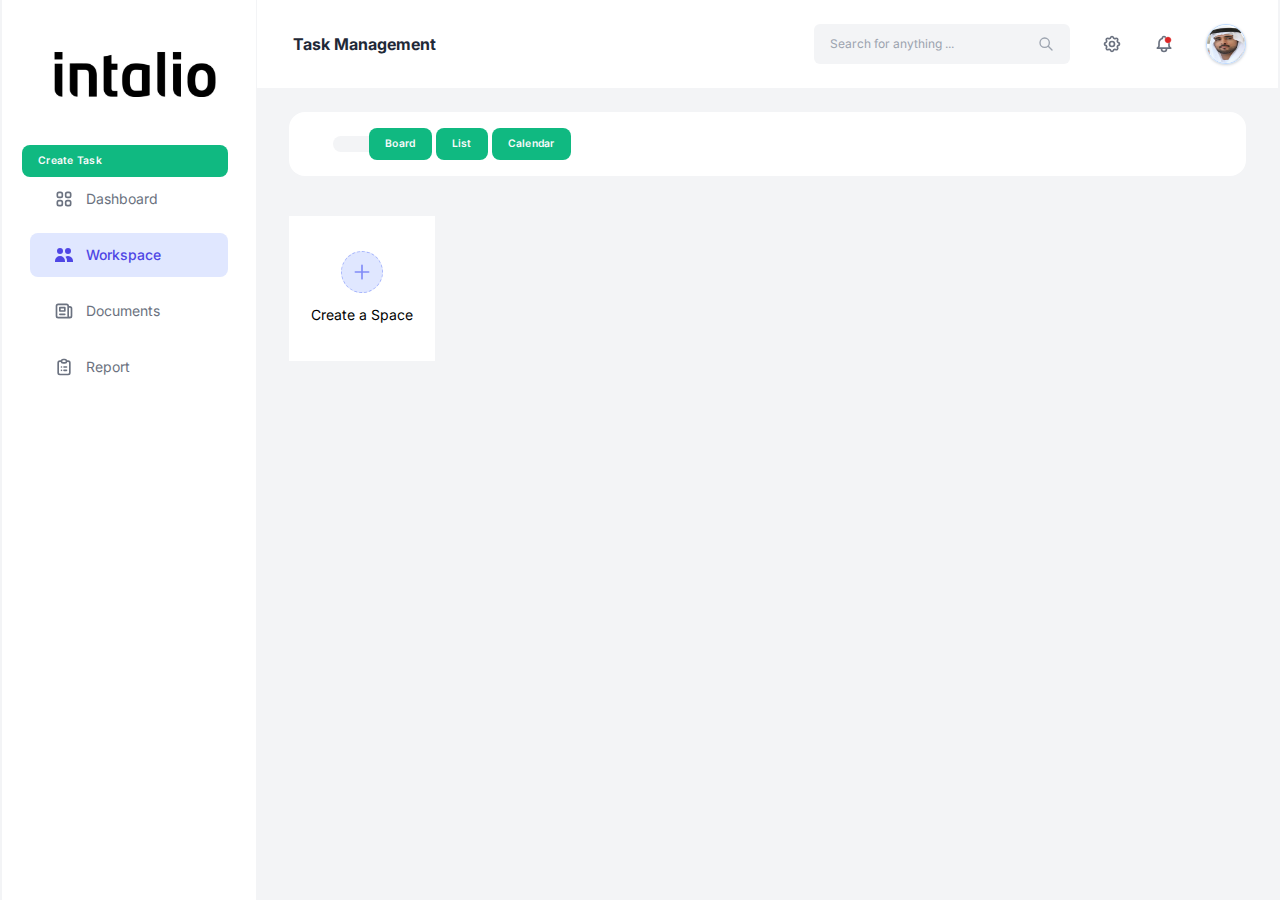
<file: index.html>
<!DOCTYPE html>
<html lang="en">

<head>
    <meta charset="UTF-8">
    <meta http-equiv="X-UA-Compatible" content="IE=edge">
    <meta name="viewport" content="width=device-width, initial-scale=1.0">
    <link rel="stylesheet" href="style/style.css">
    <meta name="author" content="Mazyar">
    <title>Dashboard</title>
</head>

<body class="font-inter grid grid-cols-5 max-w-screen-2xl mx-auto border-x-2 border-gray-100">

    <!-- sidebar -->
    <div class="col-span-1 h-screen px-7 py-8 bg-white border-r border-r-gray-100">
        <div class="font-bold text-lg pl-6 flex items-center space-x-3">
            <span>
                <a href="#" class="logo">
                    <img src="images/Intalio_Logo.jpg" width="170" height="40" alt="">
                  </a>
            </span>
            <span></span>
        </div>

        <div class="mt-12">
            <div
                class="bg-emerald-500 hover:bg-emerald-600 cursor-pointer px-4 py-2  -ml-2 rounded-lg font-semibold text-gray-50 text-xxs self-stretch flex items-center tracking-wide">
                Create Task</div>
            <ul class="flex flex-col space-y-3 text-gray-500  text-sm sidebar-menu">
                <li class="flex space-x-3 items-center px-6 py-3 rounded-lg ">
                    <span>
                        <svg xmlns="http://workspace.svg" class="h-5 w-5" fill="none" viewBox="0 0 24 24"
                            stroke="currentColor">
                            <path stroke-linecap="round" stroke-linejoin="round" stroke-width="2"
                                d="M4 6a2 2 0 012-2h2a2 2 0 012 2v2a2 2 0 01-2 2H6a2 2 0 01-2-2V6zM14 6a2 2 0 012-2h2a2 2 0 012 2v2a2 2 0 01-2 2h-2a2 2 0 01-2-2V6zM4 16a2 2 0 012-2h2a2 2 0 012 2v2a2 2 0 01-2 2H6a2 2 0 01-2-2v-2zM14 16a2 2 0 012-2h2a2 2 0 012 2v2a2 2 0 01-2 2h-2a2 2 0 01-2-2v-2z" />
                        </svg>
                    </span>
                    <span>Dashboard</span>
                </li>
                <li class="flex space-x-3 items-center font-medium text-indigo-600 bg-indigo-100 px-6 py-3 rounded-lg">
                    <span>
                        <svg xmlns="http://www.w3.org/2000/svg" class="h-5 w-5" viewBox="0 0 20 20" fill="currentColor">
                            <path
                                d="M9 6a3 3 0 11-6 0 3 3 0 016 0zM17 6a3 3 0 11-6 0 3 3 0 016 0zM12.93 17c.046-.327.07-.66.07-1a6.97 6.97 0 00-1.5-4.33A5 5 0 0119 16v1h-6.07zM6 11a5 5 0 015 5v1H1v-1a5 5 0 015-5z" />
                        </svg>
                    </span>
                    <span>Workspace</span>
                </li>
               
                <li class="flex space-x-3 items-center px-6 py-3 rounded-lg">
                    <span>
                        <svg xmlns="http://www.w3.org/2000/svg" class="h-5 w-5" fill="none" viewBox="0 0 24 24"
                            stroke="currentColor">
                            <path stroke-linecap="round" stroke-linejoin="round" stroke-width="2"
                                d="M19 20H5a2 2 0 01-2-2V6a2 2 0 012-2h10a2 2 0 012 2v1m2 13a2 2 0 01-2-2V7m2 13a2 2 0 002-2V9a2 2 0 00-2-2h-2m-4-3H9M7 16h6M7 8h6v4H7V8z" />
                        </svg>
                    </span>
                    <span>Documents</span>
                </li>

                <li class="flex space-x-3 items-center px-6 py-3 rounded-lg">
                    <span>
                        <svg xmlns="http://www.w3.org/2000/svg" class="h-5 w-5" fill="none" viewBox="0 0 24 24"
                            stroke="currentColor">
                            <path stroke-linecap="round" stroke-linejoin="round" stroke-width="2"
                                d="M9 5H7a2 2 0 00-2 2v12a2 2 0 002 2h10a2 2 0 002-2V7a2 2 0 00-2-2h-2M9 5a2 2 0 002 2h2a2 2 0 002-2M9 5a2 2 0 012-2h2a2 2 0 012 2m-3 7h3m-3 4h3m-6-4h.01M9 16h.01" />
                        </svg>
                    </span>
                    <span>Report</span>
                </li>

            </ul>
        </div>
    </div>
    <!-- /sidebar -->

    <!-- Main -->
    <div class="col-span-4 bg-gray-100 ">

        <!-- Nav -->
        <nav class="px-8 py-6 bg-white flex items-center justify-between">
            <div class="">
                <span class="text-gray-800 font-bold ml-1">Task Management</span>
            </div>
            <div class="flex items-center text-gray-500 space-x-8">
                <div class="relative items-center content-center flex">
                    <input type="text"
                        class="text-xs bg-gray-100 pl-4 pr-10 py-3 rounded-md w-64 outline-none focus:ring-1"
                        placeholder="Search for anything ...">
                    <span class="text-gray-400 absolute right-4 cursor-pointer">
                        <svg xmlns="http://www.w3.org/2000/svg" class="h-4 w-4" fill="none" viewBox="0 0 24 24"
                            stroke="currentColor">
                            <path stroke-linecap="round" stroke-linejoin="round" stroke-width="2"
                                d="M21 21l-6-6m2-5a7 7 0 11-14 0 7 7 0 0114 0z" />
                        </svg>
                    </span>
                </div>
                <a href="">
                    <svg xmlns="http://www.w3.org/2000/svg" class="h-5 w-5" fill="none" viewBox="0 0 24 24"
                        stroke="currentColor">
                        <path stroke-linecap="round" stroke-linejoin="round" stroke-width="2"
                            d="M10.325 4.317c.426-1.756 2.924-1.756 3.35 0a1.724 1.724 0 002.573 1.066c1.543-.94 3.31.826 2.37 2.37a1.724 1.724 0 001.065 2.572c1.756.426 1.756 2.924 0 3.35a1.724 1.724 0 00-1.066 2.573c.94 1.543-.826 3.31-2.37 2.37a1.724 1.724 0 00-2.572 1.065c-.426 1.756-2.924 1.756-3.35 0a1.724 1.724 0 00-2.573-1.066c-1.543.94-3.31-.826-2.37-2.37a1.724 1.724 0 00-1.065-2.572c-1.756-.426-1.756-2.924 0-3.35a1.724 1.724 0 001.066-2.573c-.94-1.543.826-3.31 2.37-2.37.996.608 2.296.07 2.572-1.065z" />
                        <path stroke-linecap="round" stroke-linejoin="round" stroke-width="2"
                            d="M15 12a3 3 0 11-6 0 3 3 0 016 0z" />
                    </svg>
                </a>
                <a href="#" class="relative h-5 w-5">
                    <svg xmlns="http://www.w3.org/2000/svg" class="h-5 w-5" fill="none" viewBox="0 0 24 24"
                        stroke="currentColor">
                        <path stroke-linecap="round" stroke-linejoin="round" stroke-width="2"
                            d="M15 17h5l-1.405-1.405A2.032 2.032 0 0118 14.158V11a6.002 6.002 0 00-4-5.659V5a2 2 0 10-4 0v.341C7.67 6.165 6 8.388 6 11v3.159c0 .538-.214 1.055-.595 1.436L4 17h5m6 0v1a3 3 0 11-6 0v-1m6 0H9" />
                    </svg>
                    <svg xmlns="http://www.w3.org/2000/svg" class="h-2 w-2 fill-red-600 top-0.5 right-0.5 absolute stroke stroke-white" viewBox="0 0 24 24">
                        <path d="M12 2C6.47 2 2 6.47 2 12s4.47 10 10 10 10-4.47 10-10S17.53 2 12 2z"></path>
                    </svg>
                </a>
                <a href="#" class="">
                    <img class="rounded-full w-10 h-10 border shadow shadow-gray-300 border-blue-200"
                        src="images/image.jpg" alt="" srcset="">
                </a>
            </div>
        </nav>
        <!-- /Nav -->

        <!-- Main Section -->
        <section class="px-8 py-6">
            <!-- attendance -->
            <div class="bg-white rounded-2xl w-full px-6 py-4 flex items-center text-gray-800 justify-between ">
                <div class="flex items-center ">
                    <div>
                    </div>
                    <div class="bg-gray-100 px-5 pr-6 py-2 ml-5 rounded-l-lg font-semibold text-gray-700">
                    </div>
                    <div
                        class="bg-emerald-500 hover:bg-emerald-600 cursor-pointer px-4 py-2  -ml-2 rounded-lg font-semibold text-gray-50 text-xxs self-stretch flex items-center tracking-wide">
                        Board</div>
                        &nbsp;&nbsp;&nbsp;
                        <div
                        class="bg-emerald-500 hover:bg-emerald-600 cursor-pointer px-4 py-2  -ml-2 rounded-lg font-semibold text-gray-50 text-xxs self-stretch flex items-center tracking-wide">
                        List</div>
                        &nbsp;&nbsp;&nbsp;
                        <div
                        class="bg-emerald-500 hover:bg-emerald-600 cursor-pointer px-4 py-2  -ml-2 rounded-lg font-semibold text-gray-50 text-xxs self-stretch flex items-center tracking-wide">
                        Calendar</div>
                    <div class="ml-12 flex items-center self-stretch ">
                        <div
                            class="">
                            <span class="text-xxs font-semibold inline-flex items-center">
                               
                            </span>
                            <span>
                               
                            </span>
                        </div>

                    </div>
                </div>

                <div class="">
                    <span>
    
                    </span>
                    <span>
                    </span>
                </div>
            </div>
            <!-- /attendance -->


            <section class="grid grid-cols-3 gap-x-6 mt-6">

                <!-- Members -->
                <section class="col-span-2">
                    <div class="text-xs flex items-center justify-between w-full">
                        <span class=""></span>
                        <a href="" class=""></a>
                    </div>

                    <div class="grid grid-cols-4 gap-x-4 mt-4 ">
                        <div
                            class="aspect-square position center bg-white flex justify-center items-center flex-col text-indigo-900 text-sm
                            hover:shadow hover:text-indigo-500 hover:font-medium cursor-pointer group">
                            <span
                                class="bg-indigo-100 rounded-full group-hover:text-indigo-500  text-indigo-400 p-2.5 border border-indigo-300  border-dashed mb-3">
                                <svg xmlns="http://www.w3.org/2000/svg" class="h-5 w-5" fill="none" viewBox="0 0 24 24"
                                    stroke="currentColor">
                                    <path stroke-linecap="round" stroke-linejoin="round" stroke-width="2"
                                        d="M12 4v16m8-8H4" />
                                </svg>
                            </span>
                        <a href="workspace.html">Create a Space</a>
                        </div>

                        

                    </div>
                </section>
                <!-- /profile -->

            </section>
            <!-- /Main Section -->

    </div>
    <!-- /Main -->

</body>

</html>
</file>
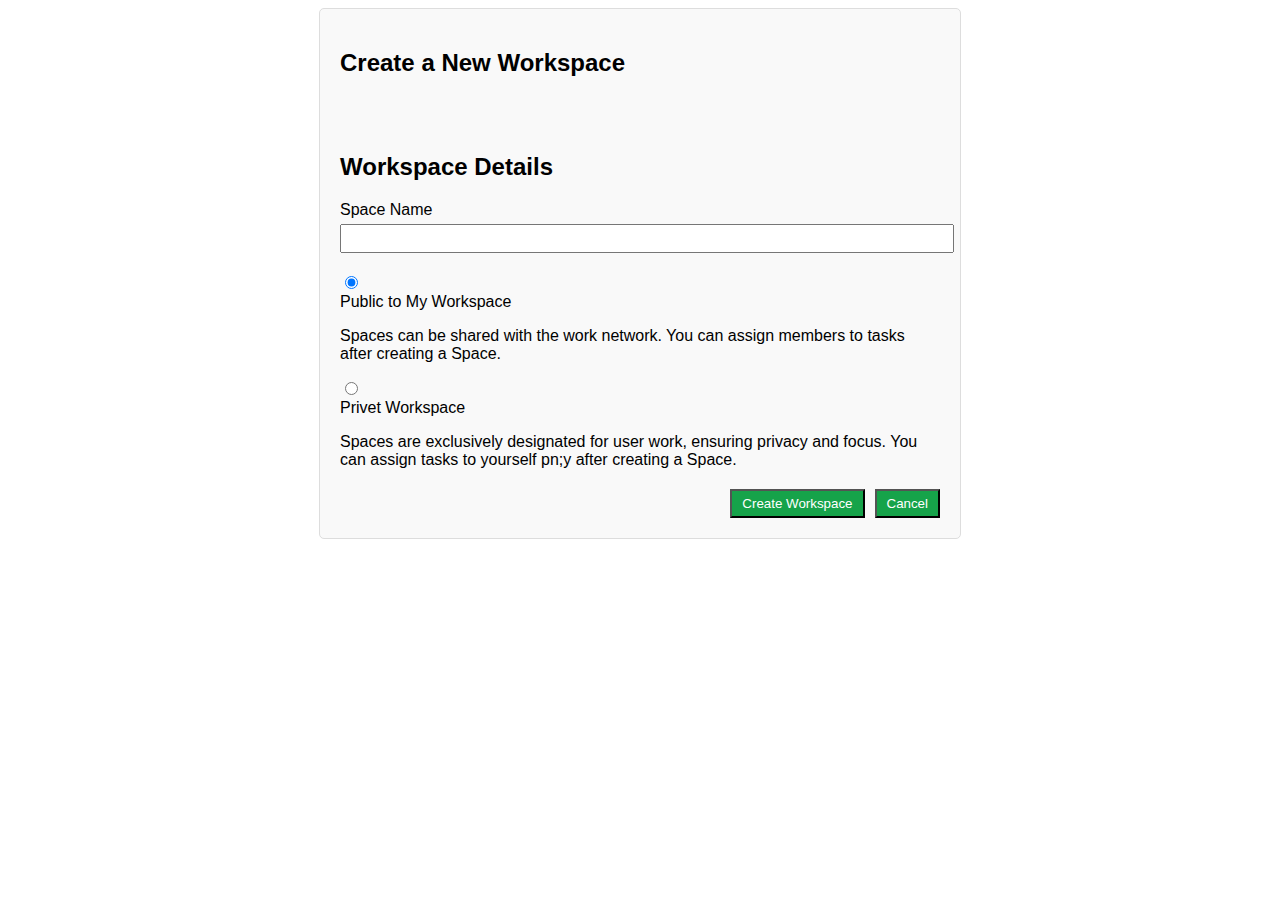
<file: workspace.html>
<!DOCTYPE html>
<html lang="en">

<head>
    <link rel="stylesheet" href="workspace.css">
    <title>Dashboard</title>
    </head>

<div class="container">
    <h2>Create a New Workspace</h2>
    <br>
    <br>
    <h2>Workspace Details</h2>
    <form>
       <label for="space-name">Space Name</label>
       <input type="text" id="space-name" name="space-name" required>
       <div class="workspace-type">
         <input type="radio" id="public" name="workspace-type" value="public" checked>
         <label for="public">Public to My Workspace</label><p>Spaces can be shared with the work network. You can assign members to tasks after creating a Space.</p>
         <input type="radio" id="private" name="workspace-type" value="private">
         <label for="private">Privet Workspace</label><p>Spaces are exclusively designated for user work, ensuring privacy and focus. You can assign tasks to yourself pn;y after creating a Space.</p>
       </div>
       <div class="form-actions">
         <button type="submit">Create Workspace</button>
         <button type="reset">Cancel</button>
       </div>
    </form>
   </div>
</file>
<file: style/style.css>
/* @import url('https://fonts.googleapis.com/css2?family=Montserrat:wght@400;500;600;700&family=Poppins:wght@400;500;600;700&display=swap'); */

/* @import url('https://fonts.googleapis.com/css2?family=Poppins:wght@400;500;600;700&display=swap'); */

/* @import url('https://fonts.googleapis.com/css2?family=Montserrat:wght@400;500;600;700&family=Poppins:wght@400;500;600;700&display=swap'); */

@import url('https://fonts.googleapis.com/css2?family=Inter:wght@400;500;600;700&family=Montserrat:wght@400;500;600;700&family=Poppins:wght@400;500;600;700&display=swap');

/* ! tailwindcss v3.0.23 | MIT License | https://tailwindcss.com */

/*
1. Prevent padding and border from affecting element width. (https://github.com/mozdevs/cssremedy/issues/4)
2. Allow adding a border to an element by just adding a border-width. (https://github.com/tailwindcss/tailwindcss/pull/116)
*/

*,
::before,
::after {
  box-sizing: border-box;
  /* 1 */
  border-width: 0;
  /* 2 */
  border-style: solid;
  /* 2 */
  border-color: #e5e7eb;
  /* 2 */
}

::before,
::after {
  --tw-content: '';
}

/*
1. Use a consistent sensible line-height in all browsers.
2. Prevent adjustments of font size after orientation changes in iOS.
3. Use a more readable tab size.
4. Use the user's configured `sans` font-family by default.
*/

html {
  line-height: 1.5;
  /* 1 */
  -webkit-text-size-adjust: 100%;
  /* 2 */
  -moz-tab-size: 4;
  /* 3 */
  -o-tab-size: 4;
     tab-size: 4;
  /* 3 */
  font-family: ui-sans-serif, system-ui, -apple-system, BlinkMacSystemFont, "Segoe UI", Roboto, "Helvetica Neue", Arial, "Noto Sans", sans-serif, "Apple Color Emoji", "Segoe UI Emoji", "Segoe UI Symbol", "Noto Color Emoji";
  /* 4 */
}

/*
1. Remove the margin in all browsers.
2. Inherit line-height from `html` so users can set them as a class directly on the `html` element.
*/

body {
  margin: 0;
  /* 1 */
  line-height: inherit;
  /* 2 */
}

/*
1. Add the correct height in Firefox.
2. Correct the inheritance of border color in Firefox. (https://bugzilla.mozilla.org/show_bug.cgi?id=190655)
3. Ensure horizontal rules are visible by default.
*/

hr {
  height: 0;
  /* 1 */
  color: inherit;
  /* 2 */
  border-top-width: 1px;
  /* 3 */
}

/*
Add the correct text decoration in Chrome, Edge, and Safari.
*/

abbr:where([title]) {
  -webkit-text-decoration: underline dotted;
          text-decoration: underline dotted;
}

/*
Remove the default font size and weight for headings.
*/

h1,
h2,
h3,
h4,
h5,
h6 {
  font-size: inherit;
  font-weight: inherit;
}

/*
Reset links to optimize for opt-in styling instead of opt-out.
*/

a {
  color: inherit;
  text-decoration: inherit;
}

/*
Add the correct font weight in Edge and Safari.
*/

b,
strong {
  font-weight: bolder;
}

/*
1. Use the user's configured `mono` font family by default.
2. Correct the odd `em` font sizing in all browsers.
*/

code,
kbd,
samp,
pre {
  font-family: ui-monospace, SFMono-Regular, Menlo, Monaco, Consolas, "Liberation Mono", "Courier New", monospace;
  /* 1 */
  font-size: 1em;
  /* 2 */
}

/*
Add the correct font size in all browsers.
*/

small {
  font-size: 80%;
}

/*
Prevent `sub` and `sup` elements from affecting the line height in all browsers.
*/

sub,
sup {
  font-size: 75%;
  line-height: 0;
  position: relative;
  vertical-align: baseline;
}

sub {
  bottom: -0.25em;
}

sup {
  top: -0.5em;
}

/*
1. Remove text indentation from table contents in Chrome and Safari. (https://bugs.chromium.org/p/chromium/issues/detail?id=999088, https://bugs.webkit.org/show_bug.cgi?id=201297)
2. Correct table border color inheritance in all Chrome and Safari. (https://bugs.chromium.org/p/chromium/issues/detail?id=935729, https://bugs.webkit.org/show_bug.cgi?id=195016)
3. Remove gaps between table borders by default.
*/

table {
  text-indent: 0;
  /* 1 */
  border-color: inherit;
  /* 2 */
  border-collapse: collapse;
  /* 3 */
}

/*
1. Change the font styles in all browsers.
2. Remove the margin in Firefox and Safari.
3. Remove default padding in all browsers.
*/

button,
input,
optgroup,
select,
textarea {
  font-family: inherit;
  /* 1 */
  font-size: 100%;
  /* 1 */
  line-height: inherit;
  /* 1 */
  color: inherit;
  /* 1 */
  margin: 0;
  /* 2 */
  padding: 0;
  /* 3 */
}

/*
Remove the inheritance of text transform in Edge and Firefox.
*/

button,
select {
  text-transform: none;
}

/*
1. Correct the inability to style clickable types in iOS and Safari.
2. Remove default button styles.
*/

button,
[type='button'],
[type='reset'],
[type='submit'] {
  -webkit-appearance: button;
  /* 1 */
  background-color: transparent;
  /* 2 */
  background-image: none;
  /* 2 */
}

/*
Use the modern Firefox focus style for all focusable elements.
*/

:-moz-focusring {
  outline: auto;
}

/*
Remove the additional `:invalid` styles in Firefox. (https://github.com/mozilla/gecko-dev/blob/2f9eacd9d3d995c937b4251a5557d95d494c9be1/layout/style/res/forms.css#L728-L737)
*/

:-moz-ui-invalid {
  box-shadow: none;
}

/*
Add the correct vertical alignment in Chrome and Firefox.
*/

progress {
  vertical-align: baseline;
}

/*
Correct the cursor style of increment and decrement buttons in Safari.
*/

::-webkit-inner-spin-button,
::-webkit-outer-spin-button {
  height: auto;
}

/*
1. Correct the odd appearance in Chrome and Safari.
2. Correct the outline style in Safari.
*/

[type='search'] {
  -webkit-appearance: textfield;
  /* 1 */
  outline-offset: -2px;
  /* 2 */
}

/*
Remove the inner padding in Chrome and Safari on macOS.
*/

::-webkit-search-decoration {
  -webkit-appearance: none;
}

/*
1. Correct the inability to style clickable types in iOS and Safari.
2. Change font properties to `inherit` in Safari.
*/

::-webkit-file-upload-button {
  -webkit-appearance: button;
  /* 1 */
  font: inherit;
  /* 2 */
}

/*
Add the correct display in Chrome and Safari.
*/

summary {
  display: list-item;
}

/*
Removes the default spacing and border for appropriate elements.
*/

blockquote,
dl,
dd,
h1,
h2,
h3,
h4,
h5,
h6,
hr,
figure,
p,
pre {
  margin: 0;
}

fieldset {
  margin: 0;
  padding: 0;
}

legend {
  padding: 0;
}

ol,
ul,
menu {
  list-style: none;
  margin: 0;
  padding: 0;
}

/*
Prevent resizing textareas horizontally by default.
*/

textarea {
  resize: vertical;
}

/*
1. Reset the default placeholder opacity in Firefox. (https://github.com/tailwindlabs/tailwindcss/issues/3300)
2. Set the default placeholder color to the user's configured gray 400 color.
*/

input::-moz-placeholder, textarea::-moz-placeholder {
  opacity: 1;
  /* 1 */
  color: #9ca3af;
  /* 2 */
}

input:-ms-input-placeholder, textarea:-ms-input-placeholder {
  opacity: 1;
  /* 1 */
  color: #9ca3af;
  /* 2 */
}

input::placeholder,
textarea::placeholder {
  opacity: 1;
  /* 1 */
  color: #9ca3af;
  /* 2 */
}

/*
Set the default cursor for buttons.
*/

button,
[role="button"] {
  cursor: pointer;
}

/*
Make sure disabled buttons don't get the pointer cursor.
*/

:disabled {
  cursor: default;
}

/*
1. Make replaced elements `display: block` by default. (https://github.com/mozdevs/cssremedy/issues/14)
2. Add `vertical-align: middle` to align replaced elements more sensibly by default. (https://github.com/jensimmons/cssremedy/issues/14#issuecomment-634934210)
   This can trigger a poorly considered lint error in some tools but is included by design.
*/

img,
svg,
video,
canvas,
audio,
iframe,
embed,
object {
  display: block;
  /* 1 */
  vertical-align: middle;
  /* 2 */
}

/*
Constrain images and videos to the parent width and preserve their intrinsic aspect ratio. (https://github.com/mozdevs/cssremedy/issues/14)
*/

img,
video {
  max-width: 100%;
  height: auto;
}

/*
Ensure the default browser behavior of the `hidden` attribute.
*/

[hidden] {
  display: none;
}

*, ::before, ::after{
  --tw-translate-x: 0;
  --tw-translate-y: 0;
  --tw-rotate: 0;
  --tw-skew-x: 0;
  --tw-skew-y: 0;
  --tw-scale-x: 1;
  --tw-scale-y: 1;
  --tw-pan-x:  ;
  --tw-pan-y:  ;
  --tw-pinch-zoom:  ;
  --tw-scroll-snap-strictness: proximity;
  --tw-ordinal:  ;
  --tw-slashed-zero:  ;
  --tw-numeric-figure:  ;
  --tw-numeric-spacing:  ;
  --tw-numeric-fraction:  ;
  --tw-ring-inset:  ;
  --tw-ring-offset-width: 0px;
  --tw-ring-offset-color: #fff;
  --tw-ring-color: rgb(59 130 246 / 0.5);
  --tw-ring-offset-shadow: 0 0 #0000;
  --tw-ring-shadow: 0 0 #0000;
  --tw-shadow: 0 0 #0000;
  --tw-shadow-colored: 0 0 #0000;
  --tw-blur:  ;
  --tw-brightness:  ;
  --tw-contrast:  ;
  --tw-grayscale:  ;
  --tw-hue-rotate:  ;
  --tw-invert:  ;
  --tw-saturate:  ;
  --tw-sepia:  ;
  --tw-drop-shadow:  ;
  --tw-backdrop-blur:  ;
  --tw-backdrop-brightness:  ;
  --tw-backdrop-contrast:  ;
  --tw-backdrop-grayscale:  ;
  --tw-backdrop-hue-rotate:  ;
  --tw-backdrop-invert:  ;
  --tw-backdrop-opacity:  ;
  --tw-backdrop-saturate:  ;
  --tw-backdrop-sepia:  ;
}

.fixed{
  position: fixed;
}

.absolute{
  position: absolute;
}

.relative{
  position: relative;
}

.right-4{
  right: 1rem;
}

.top-3{
  top: 0.75rem;
}

.right-3{
  right: 0.75rem;
}

.top-4{
  top: 1rem;
}

.bottom-2{
  bottom: 0.5rem;
}

.right-2{
  right: 0.5rem;
}

.top-1{
  top: 0.25rem;
}

.right-1{
  right: 0.25rem;
}

.right-0{
  right: 0px;
}

.top-0{
  top: 0px;
}

.left-0{
  left: 0px;
}

.right-0\.5{
  right: 0.125rem;
}

.top-0\.5{
  top: 0.125rem;
}

.bottom-1{
  bottom: 0.25rem;
}

.bottom-3{
  bottom: 0.75rem;
}

.bottom-0{
  bottom: 0px;
}

.z-20{
  z-index: 20;
}

.z-10{
  z-index: 10;
}

.col-span-1{
  grid-column: span 1 / span 1;
}

.col-span-4{
  grid-column: span 4 / span 4;
}

.col-span-2{
  grid-column: span 2 / span 2;
}

.col-span-3{
  grid-column: span 3 / span 3;
}

.float-right{
  float: right;
}

.mx-auto{
  margin-left: auto;
  margin-right: auto;
}

.mt-12{
  margin-top: 3rem;
}

.ml-1{
  margin-left: 0.25rem;
}

.mt-1{
  margin-top: 0.25rem;
}

.ml-5{
  margin-left: 1.25rem;
}

.-ml-2{
  margin-left: -0.5rem;
}

.ml-12{
  margin-left: 3rem;
}

.ml-3{
  margin-left: 0.75rem;
}

.mr-1{
  margin-right: 0.25rem;
}

.mt-6{
  margin-top: 1.5rem;
}

.mt-4{
  margin-top: 1rem;
}

.mb-3{
  margin-bottom: 0.75rem;
}

.mt-5{
  margin-top: 1.25rem;
}

.mb-4{
  margin-bottom: 1rem;
}

.mt-1\.5{
  margin-top: 0.375rem;
}

.mt-10{
  margin-top: 2.5rem;
}

.-mt-4{
  margin-top: -1rem;
}

.mt-8{
  margin-top: 2rem;
}

.mr-0{
  margin-right: 0px;
}

.mt-0{
  margin-top: 0px;
}

.inline-block{
  display: inline-block;
}

.flex{
  display: flex;
}

.inline-flex{
  display: inline-flex;
}

.grid{
  display: grid;
}

.hidden{
  display: none;
}

.aspect-square{
  aspect-ratio: 1 / 1;
}

.h-screen{
  height: 100vh;
}

.h-6{
  height: 1.5rem;
}

.h-5{
  height: 1.25rem;
}

.h-4{
  height: 1rem;
}

.h-10{
  height: 2.5rem;
}

.h-2{
  height: 0.5rem;
}

.h-3\.5{
  height: 0.875rem;
}

.h-3{
  height: 0.75rem;
}

.h-14{
  height: 3.5rem;
}

.h-72{
  height: 18rem;
}

.h-7{
  height: 1.75rem;
}

.h-full{
  height: 100%;
}

.h-20{
  height: 5rem;
}

.h-12{
  height: 3rem;
}

.h-1{
  height: 0.25rem;
}

.h-1\.5{
  height: 0.375rem;
}

.w-6{
  width: 1.5rem;
}

.w-5{
  width: 1.25rem;
}

.w-64{
  width: 16rem;
}

.w-4{
  width: 1rem;
}

.w-10{
  width: 2.5rem;
}

.w-full{
  width: 100%;
}

.w-2{
  width: 0.5rem;
}

.w-20{
  width: 5rem;
}

.w-3\.5{
  width: 0.875rem;
}

.w-3{
  width: 0.75rem;
}

.w-14{
  width: 3.5rem;
}

.w-7{
  width: 1.75rem;
}

.w-1\/2{
  width: 50%;
}

.w-12{
  width: 3rem;
}

.w-1{
  width: 0.25rem;
}

.w-1\.5{
  width: 0.375rem;
}

.max-w-screen-2xl{
  max-width: 1536px;
}

.flex-1{
  flex: 1 1 0%;
}

.transform{
  transform: translate(var(--tw-translate-x), var(--tw-translate-y)) rotate(var(--tw-rotate)) skewX(var(--tw-skew-x)) skewY(var(--tw-skew-y)) scaleX(var(--tw-scale-x)) scaleY(var(--tw-scale-y));
}

.cursor-pointer{
  cursor: pointer;
}

.grid-cols-5{
  grid-template-columns: repeat(5, minmax(0, 1fr));
}

.grid-cols-3{
  grid-template-columns: repeat(3, minmax(0, 1fr));
}

.grid-cols-4{
  grid-template-columns: repeat(4, minmax(0, 1fr));
}

.flex-col{
  flex-direction: column;
}

.content-center{
  align-content: center;
}

.items-center{
  align-items: center;
}

.justify-center{
  justify-content: center;
}

.justify-between{
  justify-content: space-between;
}

.gap-x-6{
  -moz-column-gap: 1.5rem;
       column-gap: 1.5rem;
}

.gap-x-4{
  -moz-column-gap: 1rem;
       column-gap: 1rem;
}

.space-x-3 > :not([hidden]) ~ :not([hidden]){
  --tw-space-x-reverse: 0;
  margin-right: calc(0.75rem * var(--tw-space-x-reverse));
  margin-left: calc(0.75rem * calc(1 - var(--tw-space-x-reverse)));
}

.space-y-3 > :not([hidden]) ~ :not([hidden]){
  --tw-space-y-reverse: 0;
  margin-top: calc(0.75rem * calc(1 - var(--tw-space-y-reverse)));
  margin-bottom: calc(0.75rem * var(--tw-space-y-reverse));
}

.space-x-8 > :not([hidden]) ~ :not([hidden]){
  --tw-space-x-reverse: 0;
  margin-right: calc(2rem * var(--tw-space-x-reverse));
  margin-left: calc(2rem * calc(1 - var(--tw-space-x-reverse)));
}

.space-x-2 > :not([hidden]) ~ :not([hidden]){
  --tw-space-x-reverse: 0;
  margin-right: calc(0.5rem * var(--tw-space-x-reverse));
  margin-left: calc(0.5rem * calc(1 - var(--tw-space-x-reverse)));
}

.space-x-1 > :not([hidden]) ~ :not([hidden]){
  --tw-space-x-reverse: 0;
  margin-right: calc(0.25rem * var(--tw-space-x-reverse));
  margin-left: calc(0.25rem * calc(1 - var(--tw-space-x-reverse)));
}

.space-y-4 > :not([hidden]) ~ :not([hidden]){
  --tw-space-y-reverse: 0;
  margin-top: calc(1rem * calc(1 - var(--tw-space-y-reverse)));
  margin-bottom: calc(1rem * var(--tw-space-y-reverse));
}

.space-x-4 > :not([hidden]) ~ :not([hidden]){
  --tw-space-x-reverse: 0;
  margin-right: calc(1rem * var(--tw-space-x-reverse));
  margin-left: calc(1rem * calc(1 - var(--tw-space-x-reverse)));
}

.-space-x-1 > :not([hidden]) ~ :not([hidden]){
  --tw-space-x-reverse: 0;
  margin-right: calc(-0.25rem * var(--tw-space-x-reverse));
  margin-left: calc(-0.25rem * calc(1 - var(--tw-space-x-reverse)));
}

.self-stretch{
  align-self: stretch;
}

.overflow-hidden{
  overflow: hidden;
}

.overflow-y-auto{
  overflow-y: auto;
}

.whitespace-nowrap{
  white-space: nowrap;
}

.rounded-lg{
  border-radius: 0.5rem;
}

.rounded-md{
  border-radius: 0.375rem;
}

.rounded-full{
  border-radius: 9999px;
}

.rounded-2xl{
  border-radius: 1rem;
}

.rounded{
  border-radius: 0.25rem;
}

.rounded-l-lg{
  border-top-left-radius: 0.5rem;
  border-bottom-left-radius: 0.5rem;
}

.border{
  border-width: 1px;
}

.border-x-2{
  border-left-width: 2px;
  border-right-width: 2px;
}

.border-r{
  border-right-width: 1px;
}

.border-dashed{
  border-style: dashed;
}

.border-gray-100{
  --tw-border-opacity: 1;
  border-color: rgb(243 244 246 / var(--tw-border-opacity));
}

.border-blue-200{
  --tw-border-opacity: 1;
  border-color: rgb(191 219 254 / var(--tw-border-opacity));
}

.border-indigo-300{
  --tw-border-opacity: 1;
  border-color: rgb(165 180 252 / var(--tw-border-opacity));
}

.border-white{
  --tw-border-opacity: 1;
  border-color: rgb(255 255 255 / var(--tw-border-opacity));
}

.border-r-gray-100{
  --tw-border-opacity: 1;
  border-right-color: rgb(243 244 246 / var(--tw-border-opacity));
}

.bg-white{
  --tw-bg-opacity: 1;
  background-color: rgb(255 255 255 / var(--tw-bg-opacity));
}

.bg-indigo-100{
  --tw-bg-opacity: 1;
  background-color: rgb(224 231 255 / var(--tw-bg-opacity));
}

.bg-gray-100{
  --tw-bg-opacity: 1;
  background-color: rgb(243 244 246 / var(--tw-bg-opacity));
}

.bg-emerald-500{
  --tw-bg-opacity: 1;
  background-color: rgb(16 185 129 / var(--tw-bg-opacity));
}

.bg-gray-800{
  --tw-bg-opacity: 1;
  background-color: rgb(31 41 55 / var(--tw-bg-opacity));
}

.bg-purple-600{
  --tw-bg-opacity: 1;
  background-color: rgb(147 51 234 / var(--tw-bg-opacity));
}

.bg-emerald-600{
  --tw-bg-opacity: 1;
  background-color: rgb(5 150 105 / var(--tw-bg-opacity));
}

.bg-yellow-600{
  --tw-bg-opacity: 1;
  background-color: rgb(202 138 4 / var(--tw-bg-opacity));
}

.bg-yellow-200{
  --tw-bg-opacity: 1;
  background-color: rgb(254 240 138 / var(--tw-bg-opacity));
}

.bg-red-100{
  --tw-bg-opacity: 1;
  background-color: rgb(254 226 226 / var(--tw-bg-opacity));
}

.fill-indigo-600{
  fill: #4f46e5;
}

.fill-green-500{
  fill: #22c55e;
}

.fill-red-500{
  fill: #ef4444;
}

.fill-red-600{
  fill: #dc2626;
}

.fill-green-400{
  fill: #4ade80;
}

.fill-green-600{
  fill: #16a34a;
}

.stroke-gray-500{
  stroke: #6b7280;
}

.stroke-white{
  stroke: #fff;
}

.stroke-2{
  stroke-width: 2;
}

.p-2\.5{
  padding: 0.625rem;
}

.p-2{
  padding: 0.5rem;
}

.p-5{
  padding: 1.25rem;
}

.px-7{
  padding-left: 1.75rem;
  padding-right: 1.75rem;
}

.py-8{
  padding-top: 2rem;
  padding-bottom: 2rem;
}

.px-6{
  padding-left: 1.5rem;
  padding-right: 1.5rem;
}

.py-3{
  padding-top: 0.75rem;
  padding-bottom: 0.75rem;
}

.px-8{
  padding-left: 2rem;
  padding-right: 2rem;
}

.py-6{
  padding-top: 1.5rem;
  padding-bottom: 1.5rem;
}

.py-4{
  padding-top: 1rem;
  padding-bottom: 1rem;
}

.px-5{
  padding-left: 1.25rem;
  padding-right: 1.25rem;
}

.py-2{
  padding-top: 0.5rem;
  padding-bottom: 0.5rem;
}

.px-4{
  padding-left: 1rem;
  padding-right: 1rem;
}

.px-2{
  padding-left: 0.5rem;
  padding-right: 0.5rem;
}

.pl-6{
  padding-left: 1.5rem;
}

.pl-4{
  padding-left: 1rem;
}

.pr-10{
  padding-right: 2.5rem;
}

.pr-6{
  padding-right: 1.5rem;
}

.pt-10{
  padding-top: 2.5rem;
}

.pb-6{
  padding-bottom: 1.5rem;
}

.text-center{
  text-align: center;
}

.font-inter{
  font-family: Inter, sans-serif;
}

.text-lg{
  font-size: 1.125rem;
  line-height: 1.75rem;
}

.text-sm{
  font-size: 0.875rem;
  line-height: 1.25rem;
}

.text-xs{
  font-size: 0.75rem;
  line-height: 1rem;
}

.text-xxs{
  font-size: .65rem;
}

.font-bold{
  font-weight: 700;
}

.font-medium{
  font-weight: 500;
}

.font-semibold{
  font-weight: 600;
}

.tracking-wide{
  letter-spacing: 0.025em;
}

.text-gray-500{
  --tw-text-opacity: 1;
  color: rgb(107 114 128 / var(--tw-text-opacity));
}

.text-indigo-600{
  --tw-text-opacity: 1;
  color: rgb(79 70 229 / var(--tw-text-opacity));
}

.text-gray-600{
  --tw-text-opacity: 1;
  color: rgb(75 85 99 / var(--tw-text-opacity));
}

.text-gray-800{
  --tw-text-opacity: 1;
  color: rgb(31 41 55 / var(--tw-text-opacity));
}

.text-indigo-500{
  --tw-text-opacity: 1;
  color: rgb(99 102 241 / var(--tw-text-opacity));
}

.text-gray-400{
  --tw-text-opacity: 1;
  color: rgb(156 163 175 / var(--tw-text-opacity));
}

.text-gray-700{
  --tw-text-opacity: 1;
  color: rgb(55 65 81 / var(--tw-text-opacity));
}

.text-gray-50{
  --tw-text-opacity: 1;
  color: rgb(249 250 251 / var(--tw-text-opacity));
}

.text-indigo-400{
  --tw-text-opacity: 1;
  color: rgb(129 140 248 / var(--tw-text-opacity));
}

.text-white{
  --tw-text-opacity: 1;
  color: rgb(255 255 255 / var(--tw-text-opacity));
}

.text-red-500{
  --tw-text-opacity: 1;
  color: rgb(239 68 68 / var(--tw-text-opacity));
}

.shadow{
  --tw-shadow: 0 1px 3px 0 rgb(0 0 0 / 0.1), 0 1px 2px -1px rgb(0 0 0 / 0.1);
  --tw-shadow-colored: 0 1px 3px 0 var(--tw-shadow-color), 0 1px 2px -1px var(--tw-shadow-color);
  box-shadow: var(--tw-ring-offset-shadow, 0 0 #0000), var(--tw-ring-shadow, 0 0 #0000), var(--tw-shadow);
}

.shadow-lg{
  --tw-shadow: 0 10px 15px -3px rgb(0 0 0 / 0.1), 0 4px 6px -4px rgb(0 0 0 / 0.1);
  --tw-shadow-colored: 0 10px 15px -3px var(--tw-shadow-color), 0 4px 6px -4px var(--tw-shadow-color);
  box-shadow: var(--tw-ring-offset-shadow, 0 0 #0000), var(--tw-ring-shadow, 0 0 #0000), var(--tw-shadow);
}

.shadow-gray-300{
  --tw-shadow-color: #d1d5db;
  --tw-shadow: var(--tw-shadow-colored);
}

.outline-none{
  outline: 2px solid transparent;
  outline-offset: 2px;
}

.ring-2{
  --tw-ring-offset-shadow: var(--tw-ring-inset) 0 0 0 var(--tw-ring-offset-width) var(--tw-ring-offset-color);
  --tw-ring-shadow: var(--tw-ring-inset) 0 0 0 calc(2px + var(--tw-ring-offset-width)) var(--tw-ring-color);
  box-shadow: var(--tw-ring-offset-shadow), var(--tw-ring-shadow), var(--tw-shadow, 0 0 #0000);
}

.ring{
  --tw-ring-offset-shadow: var(--tw-ring-inset) 0 0 0 var(--tw-ring-offset-width) var(--tw-ring-offset-color);
  --tw-ring-shadow: var(--tw-ring-inset) 0 0 0 calc(3px + var(--tw-ring-offset-width)) var(--tw-ring-color);
  box-shadow: var(--tw-ring-offset-shadow), var(--tw-ring-shadow), var(--tw-shadow, 0 0 #0000);
}

.ring-indigo-200{
  --tw-ring-opacity: 1;
  --tw-ring-color: rgb(199 210 254 / var(--tw-ring-opacity));
}

.drop-shadow-md{
  --tw-drop-shadow: drop-shadow(0 4px 3px rgb(0 0 0 / 0.07)) drop-shadow(0 2px 2px rgb(0 0 0 / 0.06));
  filter: var(--tw-blur) var(--tw-brightness) var(--tw-contrast) var(--tw-grayscale) var(--tw-hue-rotate) var(--tw-invert) var(--tw-saturate) var(--tw-sepia) var(--tw-drop-shadow);
}

.drop-shadow{
  --tw-drop-shadow: drop-shadow(0 1px 2px rgb(0 0 0 / 0.1)) drop-shadow(0 1px 1px rgb(0 0 0 / 0.06));
  filter: var(--tw-blur) var(--tw-brightness) var(--tw-contrast) var(--tw-grayscale) var(--tw-hue-rotate) var(--tw-invert) var(--tw-saturate) var(--tw-sepia) var(--tw-drop-shadow);
}

/* Hide scrollbar for Chrome, Safari and Opera */

.no-scrollbar::-webkit-scrollbar {
  display: none;
}

/* Hide scrollbar for IE, Edge and Firefox */

.no-scrollbar {
  -ms-overflow-style: none;
  /* IE and Edge */
  scrollbar-width: none;
  /* Firefox */
}

.sidebar-menu li{
  cursor: pointer;
}

.sidebar-menu li:hover{
  --tw-bg-opacity: 1;
  background-color: rgb(224 231 255 / var(--tw-bg-opacity));
  font-weight: 500;
  --tw-text-opacity: 1;
  color: rgb(79 70 229 / var(--tw-text-opacity));
}

.hover\:bg-emerald-600:hover{
  --tw-bg-opacity: 1;
  background-color: rgb(5 150 105 / var(--tw-bg-opacity));
}

.hover\:bg-gray-900:hover{
  --tw-bg-opacity: 1;
  background-color: rgb(17 24 39 / var(--tw-bg-opacity));
}

.hover\:font-medium:hover{
  font-weight: 500;
}

.hover\:text-indigo-500:hover{
  --tw-text-opacity: 1;
  color: rgb(99 102 241 / var(--tw-text-opacity));
}

.hover\:shadow:hover{
  --tw-shadow: 0 1px 3px 0 rgb(0 0 0 / 0.1), 0 1px 2px -1px rgb(0 0 0 / 0.1);
  --tw-shadow-colored: 0 1px 3px 0 var(--tw-shadow-color), 0 1px 2px -1px var(--tw-shadow-color);
  box-shadow: var(--tw-ring-offset-shadow, 0 0 #0000), var(--tw-ring-shadow, 0 0 #0000), var(--tw-shadow);
}

.hover\:ring-2:hover{
  --tw-ring-offset-shadow: var(--tw-ring-inset) 0 0 0 var(--tw-ring-offset-width) var(--tw-ring-offset-color);
  --tw-ring-shadow: var(--tw-ring-inset) 0 0 0 calc(2px + var(--tw-ring-offset-width)) var(--tw-ring-color);
  box-shadow: var(--tw-ring-offset-shadow), var(--tw-ring-shadow), var(--tw-shadow, 0 0 #0000);
}

.hover\:ring-indigo-200:hover{
  --tw-ring-opacity: 1;
  --tw-ring-color: rgb(199 210 254 / var(--tw-ring-opacity));
}

.focus\:ring-1:focus{
  --tw-ring-offset-shadow: var(--tw-ring-inset) 0 0 0 var(--tw-ring-offset-width) var(--tw-ring-offset-color);
  --tw-ring-shadow: var(--tw-ring-inset) 0 0 0 calc(1px + var(--tw-ring-offset-width)) var(--tw-ring-color);
  box-shadow: var(--tw-ring-offset-shadow), var(--tw-ring-shadow), var(--tw-shadow, 0 0 #0000);
}

.group:hover .group-hover\:text-indigo-500{
  --tw-text-opacity: 1;
  color: rgb(99 102 241 / var(--tw-text-opacity));
}

@media (min-width: 640px){
  .sm\:inline-block{
    display: inline-block;
  }

  .sm\:hidden{
    display: none;
  }
}

@media (min-width: 768px){
  .md\:inline-block{
    display: inline-block;
  }

  .md\:hidden{
    display: none;
  }
}

@media (min-width: 1024px){
  .lg\:inline-block{
    display: inline-block;
  }

  .lg\:hidden{
    display: none;
  }
}

@media (min-width: 1280px){
  .xl\:inline-block{
    display: inline-block;
  }

  .xl\:hidden{
    display: none;
  }
}

@media (min-width: 1536px){
  .\32xl\:inline-block{
    display: inline-block;
  }

  .\32xl\:hidden{
    display: none;
  }
}
</file>
<file: workspace.css>
body {
    font-family: Arial, sans-serif;
   }
   
   .container {
    max-width: 600px;
    margin: 0 auto;
    padding: 20px;
    background-color: #f9f9f9;
    border: 1px solid #ddd;
    border-radius: 5px;
   }
   
   .container h2 {
    margin-bottom: 20px;
   }
   
   .container label {
    display: block;
    margin-bottom: 5px;
   }
   
   .container input[type="text"] {
    width: 100%;
    padding: 5px;
    margin-bottom: 20px;
   }
   
   .container .workspace-type {
    margin-bottom: 20px;
   }
   
   .container .workspace-type input[type="radio"] {
    margin-right: 5px;
   }
   
   .container .form-actions {
    display: flex;
    justify-content: flex-end;
   }
   
   .container .form-actions button {
    margin-left: 10px;
    padding: 5px 10px;
    cursor: pointer;
    color: #ffffff;
    background-color: #16a34a;
   }
</file>
